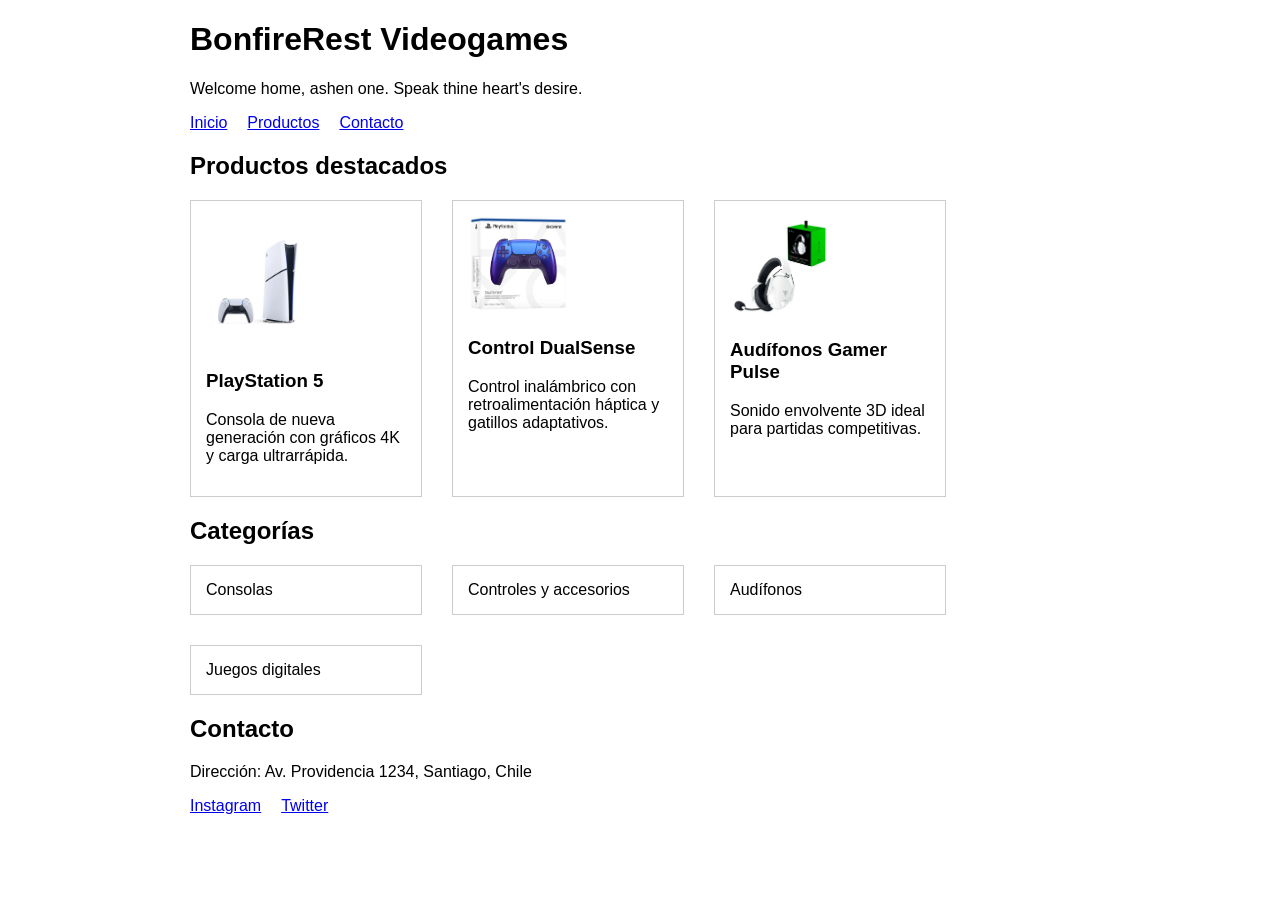
<file: Actividad Formativa 1/af1.html>
<!DOCTYPE html>
<html lang="es">
<head>
    <meta charset="UTF-8">
    <meta name="viewport" content="width=device-width, initial-scale=1.0">
    <title>BonfireRest Videogames- Tienda de Videojuegos</title>
    <style>
        .producto-img {
            width: 50%;
            height: auto;
        }
        body {
            font-family: Arial, sans-serif;
            margin: 0 auto;
            max-width: 900px;
            padding: 0 20px;
        }
        nav ul {
            list-style: none;
            display: flex;
            gap: 20px;
            padding: 0;
        }
        section ul {
            list-style: none;
            padding: 0;
            display: flex;
            gap: 30px;
            flex-wrap: wrap;
        }
        section li {
            border: 1px solid #ccc;
            padding: 15px;
            width: 200px;
        }
    </style>
</head>
<body>

    <header>
        <h1>BonfireRest Videogames</h1>
        <p>Welcome home, ashen one. Speak thine heart's desire.</p>

        <nav>
            <ul>
                <li><a href="#inicio">Inicio</a></li>
                <li><a href="#productos">Productos</a></li>
                <li><a href="#contacto">Contacto</a></li>
            </ul>
        </nav>
    </header>

    <main id="inicio">

        <section id="productos">
            <h2>Productos destacados</h2>

            <ul>
                <li>
                    <img class="producto-img" src="ps5.webp" alt="Consola PlayStation 5 color blanco">
                    <h3>PlayStation 5</h3>
                    <p>Consola de nueva generación con gráficos 4K y carga ultrarrápida.</p>
                </li>

                <li>
                    <img class="producto-img" src="controller.webp" alt="Control inalámbrico DualSense color blanco">
                    <h3>Control DualSense</h3>
                    <p>Control inalámbrico con retroalimentación háptica y gatillos adaptativos.</p>
                </li>

                <li>
                    <img class="producto-img" src="headset.webp" alt="Audífonos gamer con micrófono">
                    <h3>Audífonos Gamer Pulse</h3>
                    <p>Sonido envolvente 3D ideal para partidas competitivas.</p>
                </li>
            </ul>
        </section>

        <section id="categorias">
            <h2>Categorías</h2>
            <ul>
                <li>Consolas</li>
                <li>Controles y accesorios</li>
                <li>Audífonos</li>
                <li>Juegos digitales</li>
            </ul>
        </section>

    </main>

    <footer id="contacto">
        <h2>Contacto</h2>
        <p>Dirección: Av. Providencia 1234, Santiago, Chile</p>
        <nav>
            <ul>
                <li><a href="https://instagram.com/gamezone">Instagram</a></li>
                <li><a href="https://twitter.com/gamezone">Twitter</a></li>
            </ul>
        </nav>
    </footer>

</body>
</html>
</file>
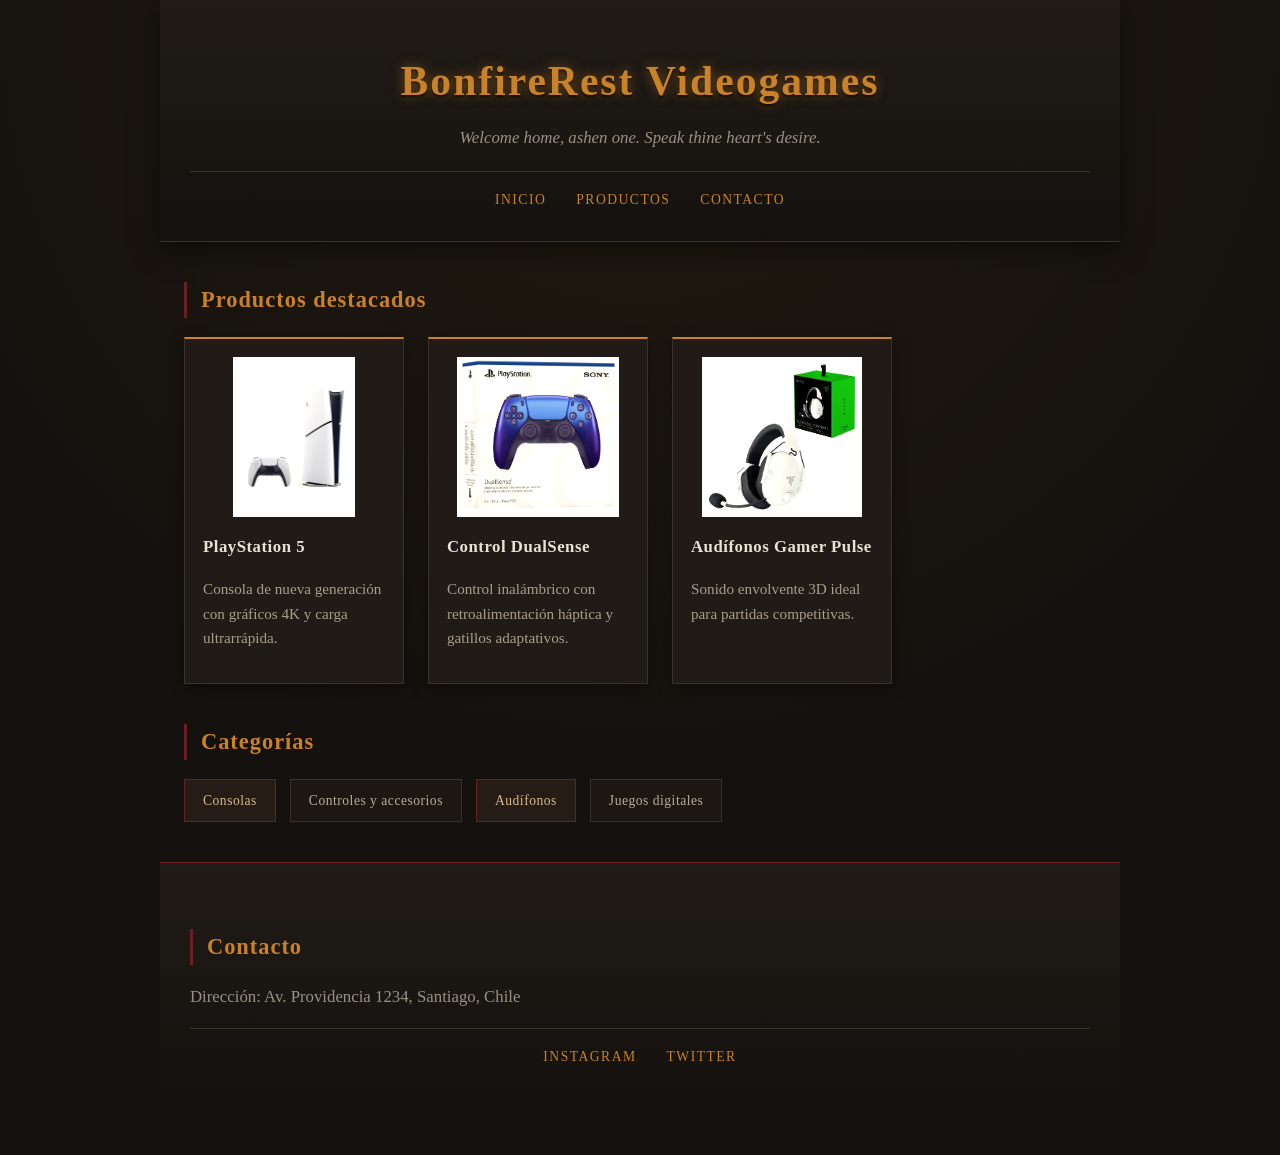
<file: Actividad Formativa 2/Felix_Barahona_PFY2201_HTML_Semana1.html>
<!DOCTYPE html>
<html lang="es">
<head>
    <meta charset="UTF-8">
    <meta name="viewport" content="width=device-width, initial-scale=1.0">
    <title>BonfireRest Videogames- Tienda de Videojuegos</title>
    <link rel="stylesheet" href="styles.css">
</head>
<body>

    <header>
        <h1>BonfireRest Videogames</h1>
        <p>Welcome home, ashen one. Speak thine heart's desire.</p>

        <nav>
            <ul>
                <li><a href="#inicio">Inicio</a></li>
                <li><a href="#productos">Productos</a></li>
                <li><a href="#contacto">Contacto</a></li>
            </ul>
        </nav>
    </header>

    <main id="inicio">

        <section id="productos">
            <h2>Productos destacados</h2>

            <ul>
                <li>
                    <img class="producto-img" src="ps5.webp" alt="Consola PlayStation 5 color blanco">
                    <h3>PlayStation 5</h3>
                    <p>Consola de nueva generación con gráficos 4K y carga ultrarrápida.</p>
                </li>

                <li>
                    <img class="producto-img" src="controller.webp" alt="Control inalámbrico DualSense color blanco">
                    <h3>Control DualSense</h3>
                    <p>Control inalámbrico con retroalimentación háptica y gatillos adaptativos.</p>
                </li>

                <li>
                    <img class="producto-img" src="headset.webp" alt="Audífonos gamer con micrófono">
                    <h3>Audífonos Gamer Pulse</h3>
                    <p>Sonido envolvente 3D ideal para partidas competitivas.</p>
                </li>
            </ul>
        </section>

        <section id="categorias">
            <h2>Categorías</h2>
            <ul>
                <li>Consolas</li>
                <li>Controles y accesorios</li>
                <li>Audífonos</li>
                <li>Juegos digitales</li>
            </ul>
        </section>

    </main>

    <footer id="contacto">
        <h2>Contacto</h2>
        <p>Dirección: Av. Providencia 1234, Santiago, Chile</p>
        <nav>
            <ul>
                <li><a href="https://instagram.com/gamezone">Instagram</a></li>
                <li><a href="https://twitter.com/gamezone">Twitter</a></li>
            </ul>
        </nav>
    </footer>

</body>
</html>
</file>
<file: Actividad Formativa 2/styles.css>
* {
    box-sizing: border-box;
}
 
body {
    font-family: 'EB Garamond', Georgia, serif;
    margin: 0 auto;
    max-width: 960px;
    padding: 0 24px 60px;
    background-color: #14110e;
    background-image:
        radial-gradient(circle at 50% 0%, rgba(201,129,42,0.08), transparent 60%);
    color: #d8d2c4;
    font-size: 1.05rem;
    line-height: 1.6;
}
 
/* ---------- Header: el altar de la hoguera ---------- */
header {
    background: linear-gradient(180deg, #211c17 0%, #14110e 100%);
    color: #d8d2c4;
    padding: 48px 30px 28px;
    margin: 0 -24px 30px;
    border-bottom: 1px solid #6b1e23;
    box-shadow: 0 8px 24px rgba(0,0,0,0.5);
    text-align: center;
}
 
header h1 {
    font-family: 'Cinzel', serif;
    margin: 0 0 10px;
    font-size: 2.6rem;
    letter-spacing: 2px;
    color: #c9812a;
    text-shadow: 0 0 12px rgba(201,129,42,0.5), 0 2px 2px #000;
}
 
header p {
    font-style: italic;
    color: #9a9184;
    margin: 0 0 20px;
}
 
nav ul {
    list-style: none;
    display: flex;
    justify-content: center;
    gap: 30px;
    padding: 14px 0 0;
    margin: 0;
    border-top: 1px solid #3a3128;
}
 
nav ul li a {
    color: #c9812a;
    text-decoration: none;
    font-family: 'Cinzel', serif;
    font-size: 0.85rem;
    letter-spacing: 1.5px;
    text-transform: uppercase;
    transition: color 0.25s ease, text-shadow 0.25s ease;
}
 
nav ul li a:hover {
    color: #f0b35c;
    text-shadow: 0 0 8px rgba(201,129,42,0.7);
}
 
/* ---------- Encabezados de sección ---------- */
h2 {
    font-family: 'Cinzel', serif;
    font-size: 1.4rem;
    letter-spacing: 1px;
    color: #c9812a;
    border-left: 3px solid #6b1e23;
    padding-left: 14px;
    margin-top: 40px;
}
 
h3 {
    font-family: 'Cinzel', serif;
    font-size: 1.05rem;
    color: #e8e2d4;
    letter-spacing: 0.5px;
}
 
/* ---------- Productos: lápidas ---------- */
section#productos ul {
    list-style: none;
    padding: 0;
    display: flex;
    gap: 24px;
    flex-wrap: wrap;
}
 
section#productos li {
    background-color: #201b16;
    border: 1px solid #3a3128;
    border-top: 2px solid #c9812a;
    padding: 18px;
    margin: 0;
    width: 220px;
    box-shadow: 0 4px 14px rgba(0,0,0,0.4);
    transition: transform 0.2s ease, box-shadow 0.2s ease, border-color 0.2s ease;
}
 
section#productos li:hover {
    transform: translateY(-4px);
    border-color: #c9812a;
    box-shadow: 0 8px 22px rgba(201,129,42,0.25);
}
 
.producto-img {
    width: 100%;
    height: 160px;
    object-fit: contain;
    display: block;
    margin-bottom: 12px;
    filter: sepia(15%) contrast(105%);
}
 
section#productos p {
    color: #a89e8d;
    font-size: 0.95rem;
}
 
/* ---------- Categorías: runas ---------- */
section#categorias ul {
    list-style: none;
    padding: 0;
    display: flex;
    gap: 14px;
    flex-wrap: wrap;
}
 
section#categorias li {
    border: 1px solid #3a3128;
    padding: 10px 18px;
    background-color: #1c1712;
    font-family: 'Cinzel', serif;
    font-size: 0.85rem;
    letter-spacing: 0.5px;
    color: #b8ae9c;
}
 
/* selector avanzado: nth-child alterna tono como piedra desgastada */
section#categorias li:nth-child(odd) {
    background-color: #241c15;
    border-color: #6b1e23;
    color: #d8b98a;
}
 
/* ---------- Footer: cripta ---------- */
footer {
    background: linear-gradient(0deg, #14110e 0%, #211c17 100%);
    color: #9a9184;
    padding: 26px 30px;
    margin: 40px -24px 0;
    border-top: 1px solid #6b1e23;
}
 
footer h2 {
    color: #c9812a;
}
 
footer a {
    color: #c9812a;
    text-decoration: none;
}
 
footer a:hover {
    color: #f0b35c;
}
</file>
